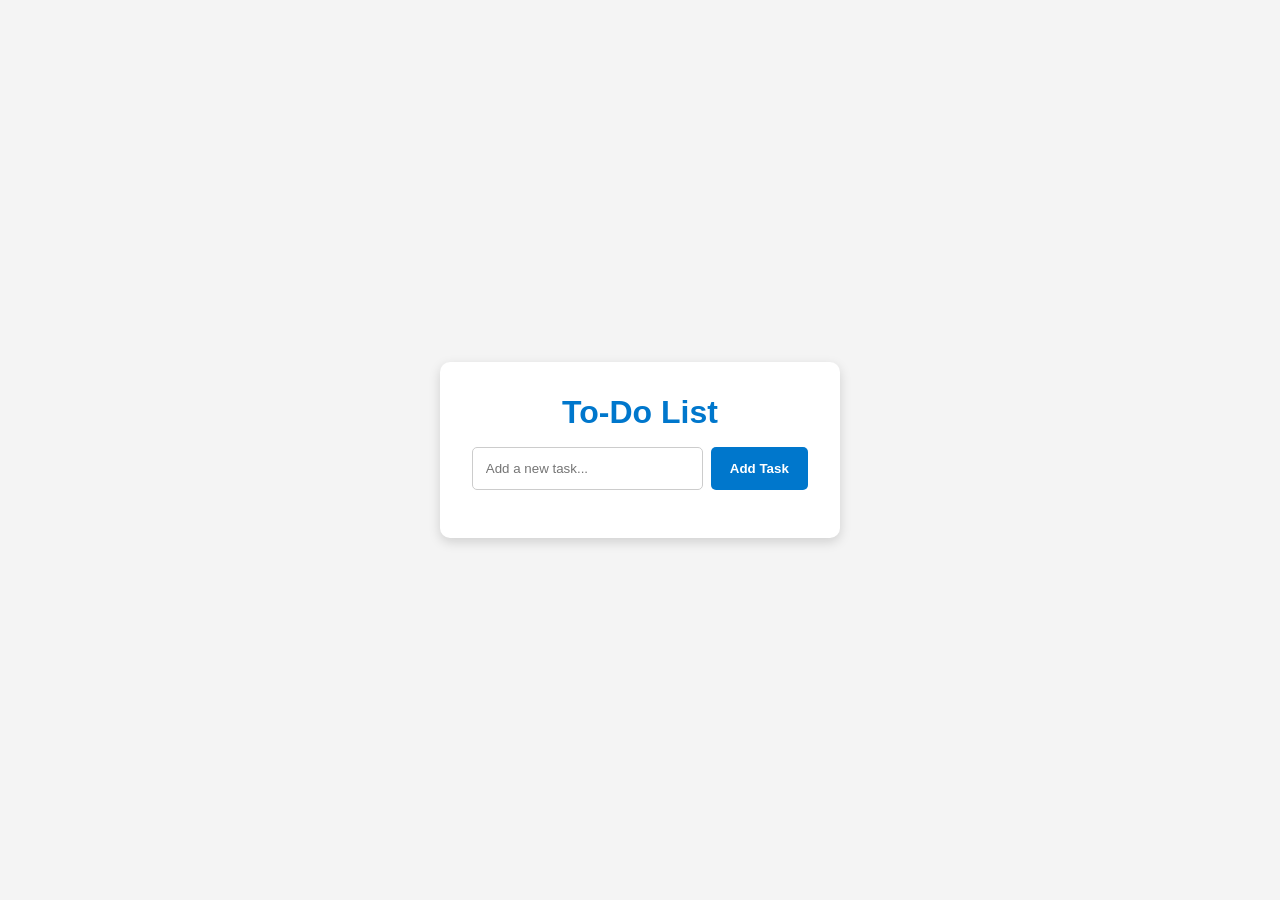
<file: index.html>
<!DOCTYPE html>
<html lang="en">
<head>
  <meta charset="UTF-8">
  <meta name="viewport" content="width=device-width, initial-scale=1.0">
  <title>Nokwazi's To-Do List App</title>
  <link rel="stylesheet" href="style.css">
</head>
<body>
  <div class="container">
    <h1>To-Do List</h1>
    <div class="input-section">
      <input type="text" id="task-input" placeholder="Add a new task..." />
      <button id="add-task-btn">Add Task</button>
    </div>
    <ul id="task-list"></ul>
  </div>

  <script src="script.js"></script>
</body>

</html>
</file>
<file: style.css>
/* Basic Reset */
* {
  margin: 0;
  padding: 0;
  box-sizing: border-box;
  font-family: Arial, sans-serif;
}

body {
  background: #f4f4f4;
  display: flex;
  justify-content: center;
  align-items: center;
  min-height: 100vh;
}

.container {
  background: white;
  padding: 2rem;
  border-radius: 10px;
  width: 90%;
  max-width: 400px;
  box-shadow: 0 4px 12px rgba(0,0,0,0.15);
}

h1 {
  text-align: center;
  margin-bottom: 1rem;
  color: #0077cc;
}

.input-section {
  display: flex;
  gap: 0.5rem;
  margin-bottom: 1rem;
}

input {
  flex: 1;
  padding: 0.8rem;
  border: 1px solid #ccc;
  border-radius: 5px;
}

button {
  padding: 0.8rem 1.2rem;
  border: none;
  background: #0077cc;
  color: white;
  font-weight: bold;
  border-radius: 5px;
  cursor: pointer;
  transition: 0.3s ease;
}

button:hover {
  background: #005fa3;
}

ul {
  list-style: none;
}

li {
  background: #f9f9f9;
  padding: 0.8rem;
  border-radius: 5px;
  margin-bottom: 0.5rem;
  display: flex;
  justify-content: space-between;
  align-items: center;
}

li.completed {
  text-decoration: line-through;
  opacity: 0.6;
}

.delete-btn {
  background: #ff4c4c;
  border: none;
  color: white;
  padding: 0.3rem 0.6rem;
  border-radius: 5px;
  cursor: pointer;
  font-weight: bold;
}

.delete-btn:hover {
  background: #c10000;
}

/* Responsive */
@media (max-width: 500px) {
  .input-section {
    flex-direction: column;
  }
  button {
    width: 100%;
  }
}
</file>
